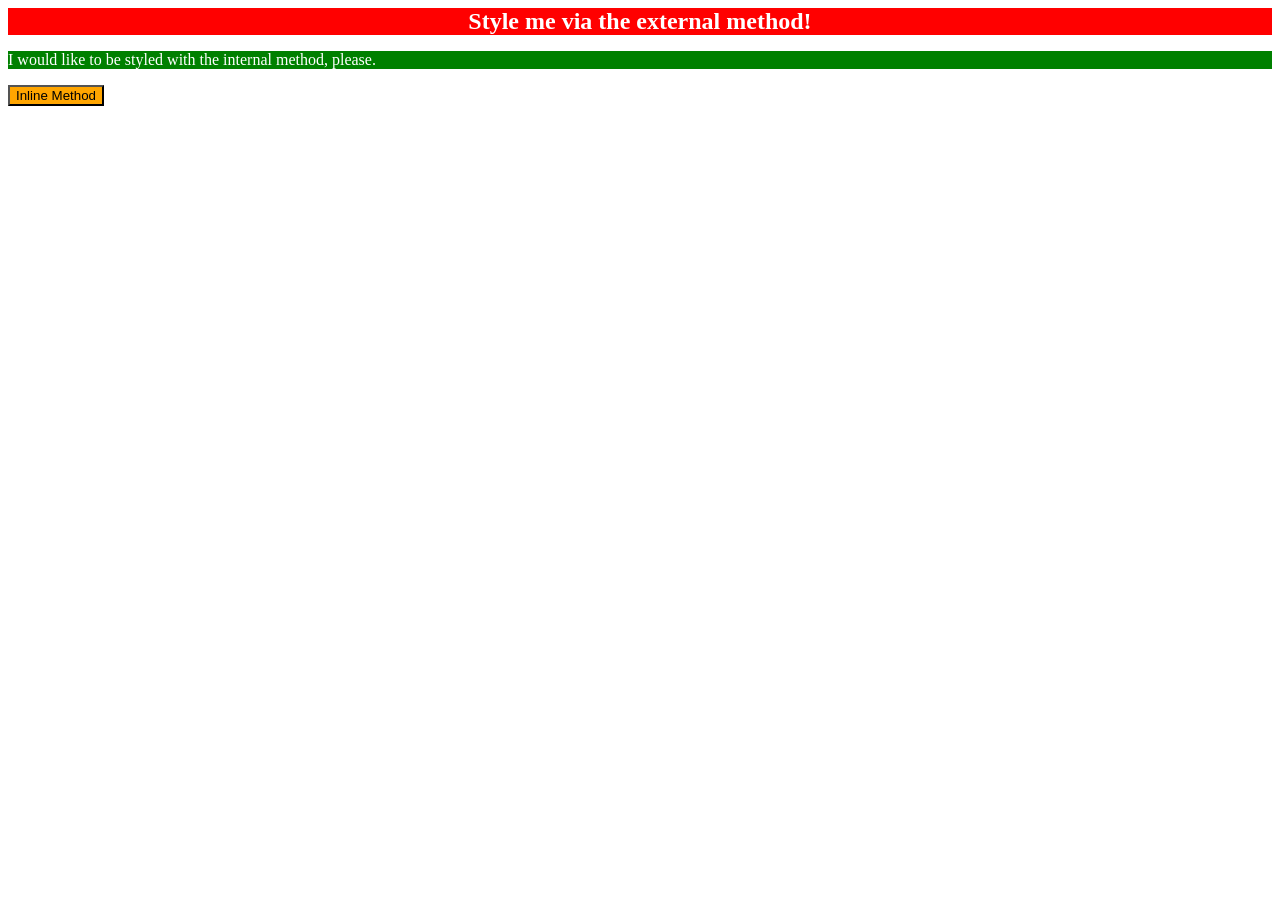
<file: foundations/intro-to-css/01-css-methods/index.html>
<!DOCTYPE html>
<html lang="en">
  <head>
    <meta charset="UTF-8">
    <meta http-equiv="X-UA-Compatible" content="IE=edge">
    <meta name="viewport" content="width=device-width, initial-scale=1.0">
    <link rel="stylesheet" href="styles.css">
    <style>
      .internal-style {
        color: white;
        background-color: green;
        font-family: 'Times New Roman', Times, serif;
      }
    </style>
    <title>Methods for Adding CSS</title>
  </head>
  <body>
    <div class="title">Style me via the external method!</div>
    <p class="internal-style">I would like to be styled with the internal method, please.</p>
    <button style="background-color: orange;">Inline Method</button>
  </body>
</html>
</file>
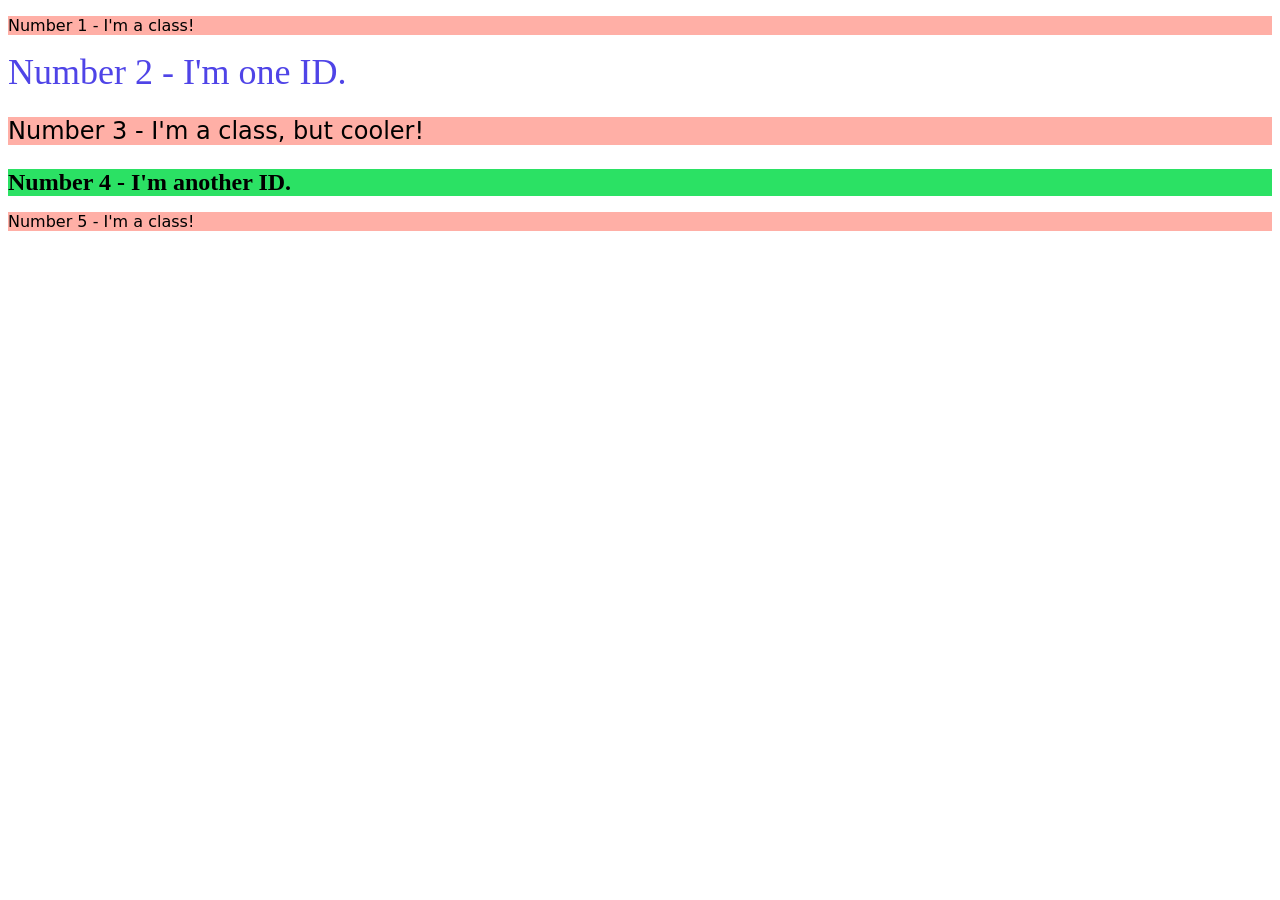
<file: foundations/intro-to-css/02-class-id-selectors/index.html>
<!DOCTYPE html>
<html lang="en">
  <head>
    <meta charset="UTF-8">
    <meta http-equiv="X-UA-Compatible" content="IE=edge">
    <meta name="viewport" content="width=device-width, initial-scale=1.0">
    <title>Class and ID Selectors</title>
    <link rel="stylesheet" href="style.css">
  </head>
  <body>
    <p class="base">Number 1 - I'm a class!</p>
    <div id="blue-id">Number 2 - I'm one ID.</div>
    <p class="base increase-font">Number 3 - I'm a class, but cooler!</p>
    <div id="green-id" class="increase-font">Number 4 - I'm another ID.</div>
    <p class="base">Number 5 - I'm a class!</p>
  </body>
</html>
</file>
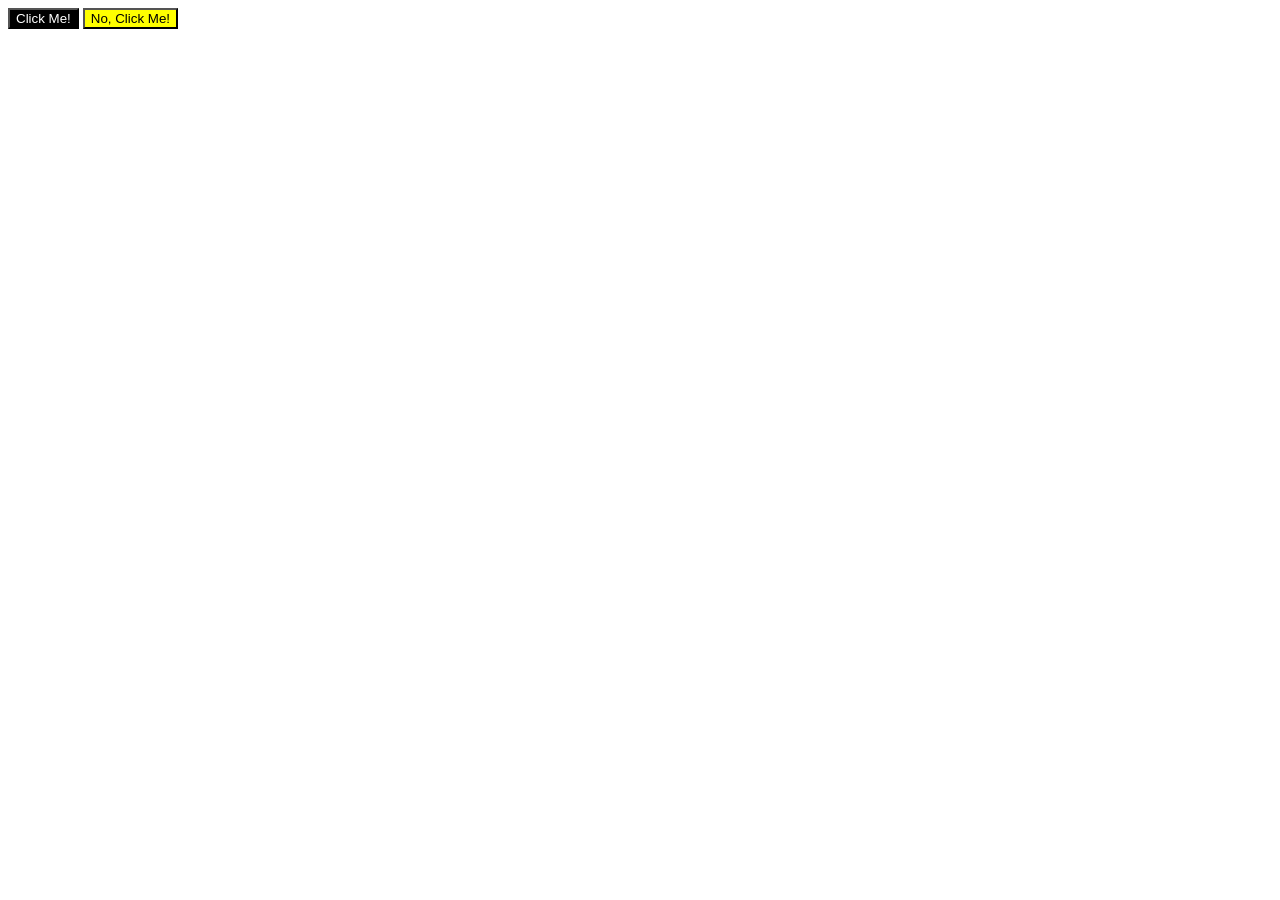
<file: foundations/intro-to-css/03-grouping-selectors/index.html>
<!-- prettier-ignore -->
<!DOCTYPE html>
<html lang="en">
  <head>
    <meta charset="UTF-8" />
    <meta http-equiv="X-UA-Compatible" content="IE=edge" />
    <meta name="viewport" content="width=device-width, initial-scale=1.0" />
    <title>Grouping Selectors</title>
    <link rel="stylesheet" href="style.css" />
  </head>
  <body>
    <button class="black-button">Click Me!</button>
    <button class="yellow-button">No, Click Me!</button>
  </body>
</html>
</file>
<file: foundations/intro-to-css/01-css-methods/styles.css>
.title {
    color: white;
    background-color: red;
    font-size: x-large;
    font-family: 'Times New Roman', Times, serif;
    text-align: center;
    font-weight: bold;
}
</file>
<file: foundations/intro-to-css/02-class-id-selectors/style.css>
.base {
    background-color: rgb(255, 175, 166);
    font-family: Verdana, "DejaVu Sans", sans-serif;
}

.increase-font {
    font-size: 24px;
}

#blue-id {
    color: rgb(79, 68, 231);
    font-size: 36px;
}

#green-id {
    background-color: rgb(43, 225, 100);
    font-weight: bold;
}
</file>
<file: foundations/intro-to-css/03-grouping-selectors/style.css>
.black-button 
.yellow-button {
  font-family: Helvetica, "Times New Roman", sans-serif;
  font-size: 28px;
}
.black-button {
  background-color: rgb(0, 0, 0);
  color: rgb(255, 255, 255);
}
.yellow-button {
  background-color: rgb(255, 255, 0);
  color: black;
}
</file>
